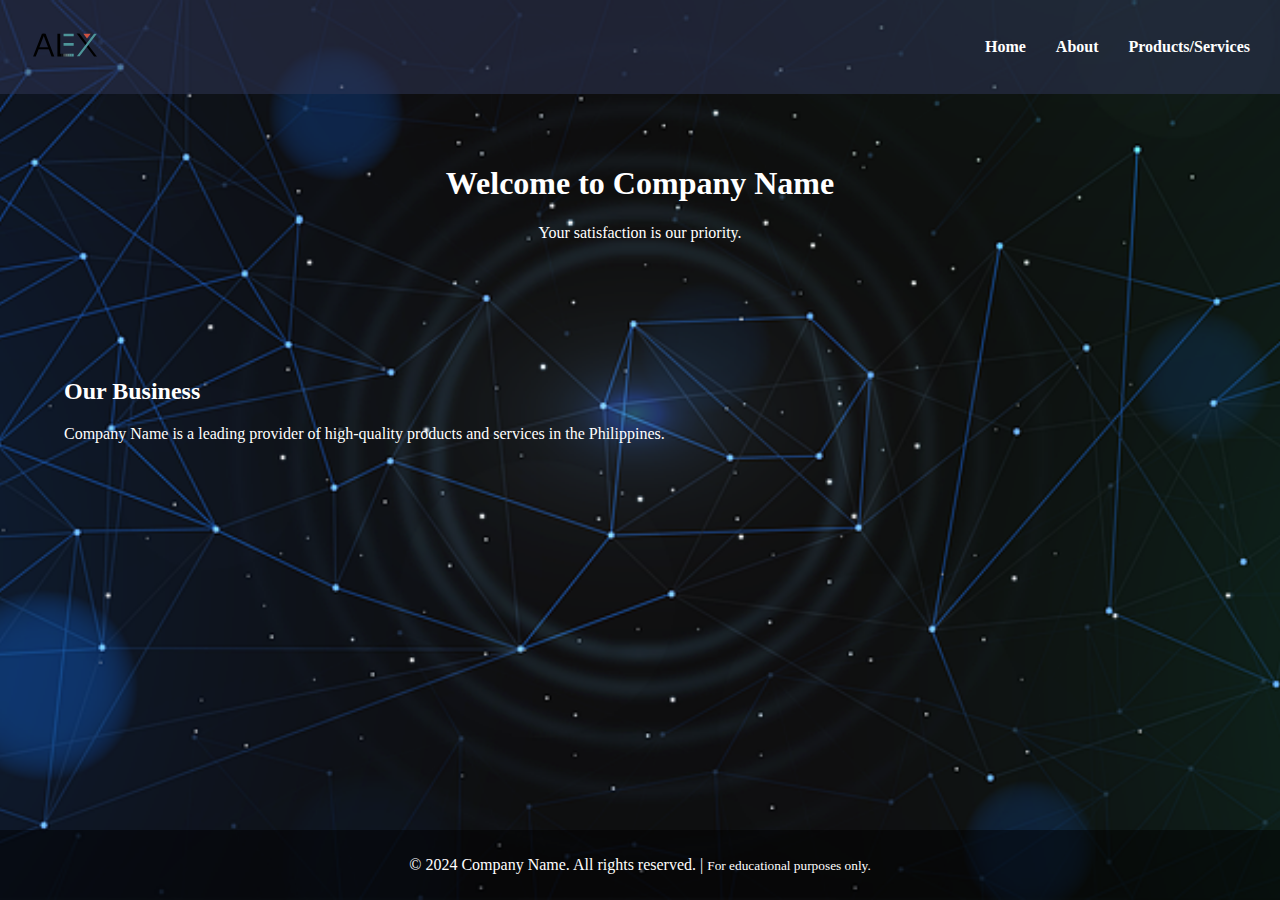
<file: index.html>
<!DOCTYPE html>
<html lang="en">
<head>
    <meta charset="UTF-8">
    <meta name="viewport" content="width=device-width, initial-scale=1.0">
    <title>Company Name - Homepage</title>
    <link href="Project.css" rel="stylesheet">
</head>
<body>
    <nav>
        <a class="navbar-brand" href="index.html">
            <img src="CompanyName_Logo.svg"Company Logo">
        </a>
        <button class="navbar-toggler" onclick="toggleMenu()">☰</button>
        <div class="navbar-nav">
            <a class="nav-link" href="PPj.html">Home</a>
            <a class="nav-link" href="about.html">About</a>
            <a class="nav-link" href="product.html">Products/Services</a>
        </div>
    </nav>
    <div class="hero">
        <div class="container">
            <h1>Welcome to Company Name</h1>
            <p>Your satisfaction is our priority.</p>
        </div>
    </div>
    <div class="container mt-5">
        <h2>Our Business</h2>
        <p>Company Name is a leading provider of high-quality products and services in the Philippines.</p>
    </div>
    <footer>
        <p>&copy; 2024 Company Name. All rights reserved. | <small>For educational purposes only.</small></p>
    </footer>
    <script>
        function toggleMenu() {
            document.querySelector('.navbar-toggler').classList.toggle('active');
            document.querySelector('.navbar-nav').classList.toggle('active');
        }
    </script>
</body>
</html>
</file>
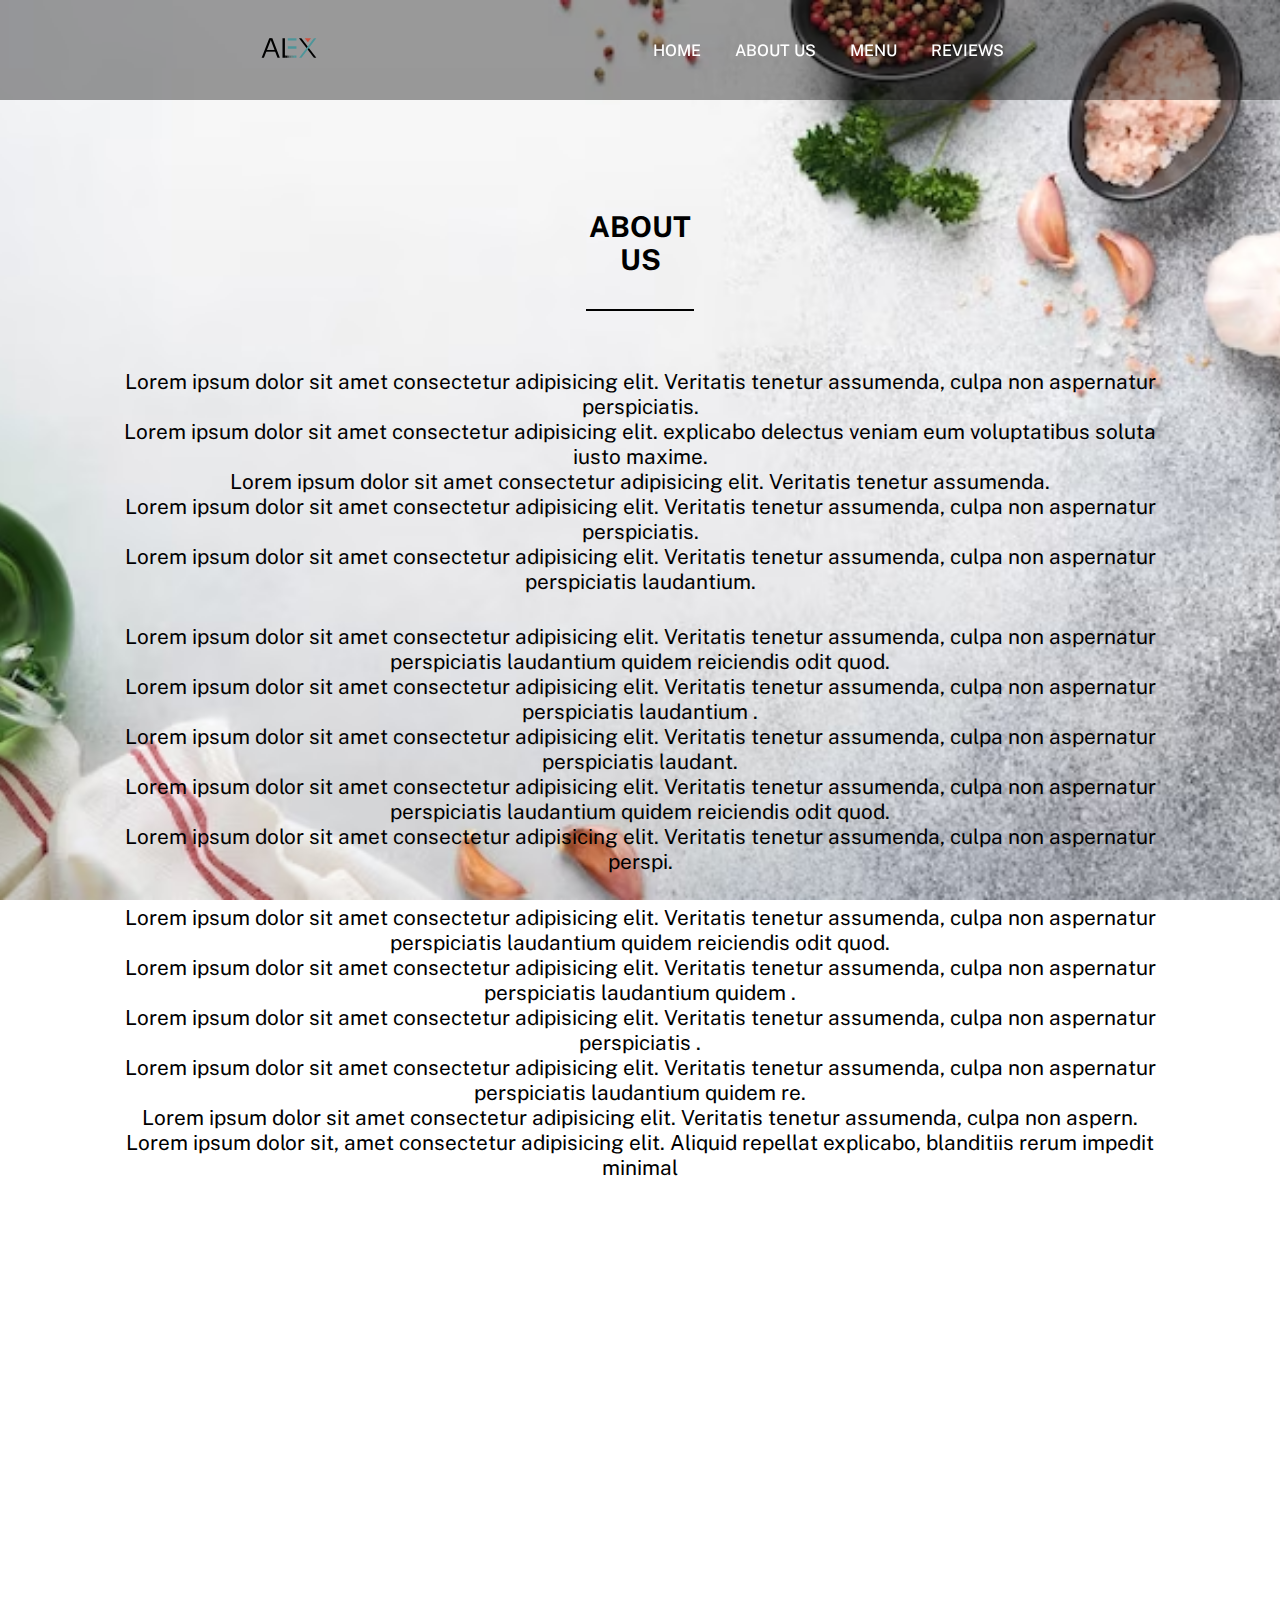
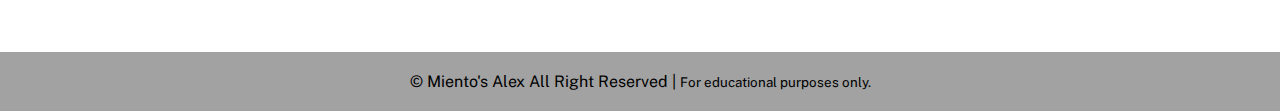
<file: About Us.html>
<!DOCTYPE html>
<html lang="en">
<head>
    <meta charset="UTF-8">
    <meta name="viewport" content="width=device-width, initial-scale=1.0">
    <link rel="stylesheet" href="styles.css">
    <link href='https://unpkg.com/boxicons@2.1.4/css/boxicons.min.css' rel='stylesheet'>
    <link href="https://fonts.googleapis.com/css2?family=Public+Sans:ital,wght@0,100..900;1,100..900&display=swap" rel='stylesheet'>
    <title>Miento's Alex - About Us</title>
</head>
<body>
    <header>
        <div class="img-container">
            <a href="index.html" class="logo">
                <img src="CompanyName_Logo.svg" alt="Miento's Alex">
            </a>
        </div>
        <ul class="navbar">
            <li><a href="index.html">Home</a></li>
            <li><a href="About Us.html">About Us</a></li>
            <li><a href="products.html">Menu</a></li>
            <li><a href="review.html#reviews">Reviews</a></li>
        </ul>
    </header>

    <main>
        <section class="about" id="about">
            <div class="about-text">
                <h2 class="container-foru">About US<br><br></h2>
                
                <p><br><br>Lorem ipsum dolor sit amet consectetur adipisicing elit. Veritatis tenetur assumenda, culpa non aspernatur perspiciatis.<br>
                Lorem ipsum dolor sit amet consectetur adipisicing elit. explicabo delectus veniam eum voluptatibus soluta iusto maxime.<br>
                Lorem ipsum dolor sit amet consectetur adipisicing elit. Veritatis tenetur assumenda.<br>
                Lorem ipsum dolor sit amet consectetur adipisicing elit. Veritatis tenetur assumenda, culpa non aspernatur perspiciatis.<br>
                Lorem ipsum dolor sit amet consectetur adipisicing elit. Veritatis tenetur assumenda, culpa non aspernatur perspiciatis laudantium.<br></p>
                <p>Lorem ipsum dolor sit amet consectetur adipisicing elit. Veritatis tenetur assumenda, culpa non aspernatur perspiciatis laudantium quidem reiciendis odit quod.<br>
                    Lorem ipsum dolor sit amet consectetur adipisicing elit. Veritatis tenetur assumenda, culpa non aspernatur perspiciatis laudantium .<br>
                    Lorem ipsum dolor sit amet consectetur adipisicing elit. Veritatis tenetur assumenda, culpa non aspernatur perspiciatis laudant.<br>
                    Lorem ipsum dolor sit amet consectetur adipisicing elit. Veritatis tenetur assumenda, culpa non aspernatur perspiciatis laudantium quidem reiciendis odit quod.<br>
                    Lorem ipsum dolor sit amet consectetur adipisicing elit. Veritatis tenetur assumenda, culpa non aspernatur perspi.<br></p>
                <p>Lorem ipsum dolor sit amet consectetur adipisicing elit. Veritatis tenetur assumenda, culpa non aspernatur perspiciatis laudantium quidem reiciendis odit quod.<br>
                    Lorem ipsum dolor sit amet consectetur adipisicing elit. Veritatis tenetur assumenda, culpa non aspernatur perspiciatis laudantium quidem .<br>
                    Lorem ipsum dolor sit amet consectetur adipisicing elit. Veritatis tenetur assumenda, culpa non aspernatur perspiciatis .<br>
                    Lorem ipsum dolor sit amet consectetur adipisicing elit. Veritatis tenetur assumenda, culpa non aspernatur perspiciatis laudantium quidem re.<br>
                    Lorem ipsum dolor sit amet consectetur adipisicing elit. Veritatis tenetur assumenda, culpa non aspern.<br>
                    Lorem ipsum dolor sit, amet consectetur adipisicing elit. Aliquid repellat explicabo, blanditiis rerum impedit minimal<br><br><br><br><br><br><br><br><br><br><br><br><br><br><br><br><br></p>
                    </div>
        </section>
    </main>
    <div class="copyright">
        <p>&#169; Miento's Alex All Right Reserved | <small>For educational purposes only.</small></p>
    </div>

    <script src="index.js"></script>
</body>
</html>
</file>
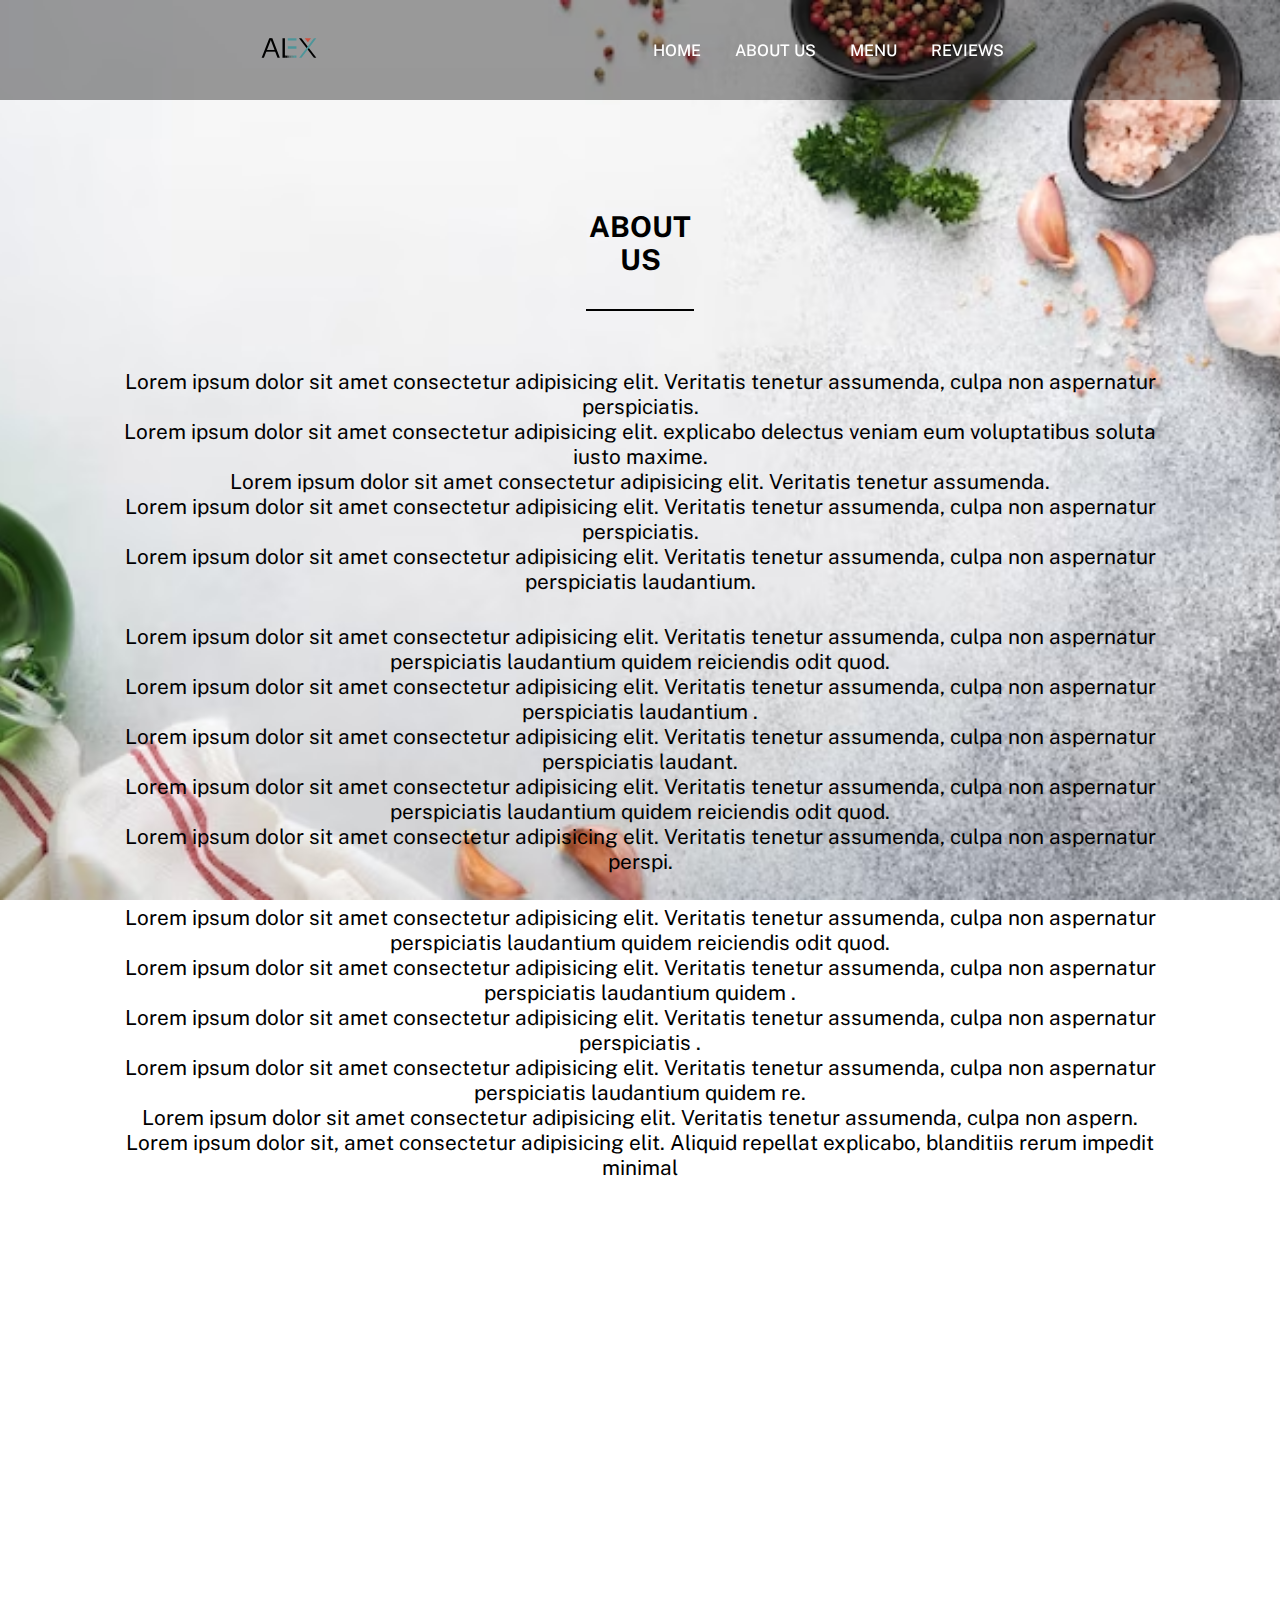
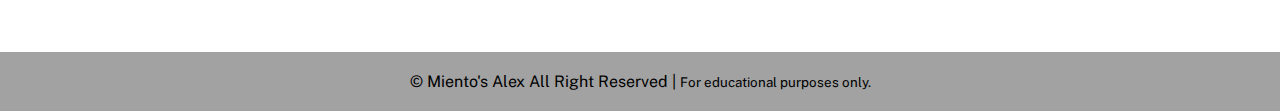
<file: aboutus.html>
<!DOCTYPE html>
<html lang="en">
<head>
    <meta charset="UTF-8">
    <meta name="viewport" content="width=device-width, initial-scale=1.0">
    <link rel="stylesheet" href="styles.css">
    <link href='https://unpkg.com/boxicons@2.1.4/css/boxicons.min.css' rel='stylesheet'>
    <link href="https://fonts.googleapis.com/css2?family=Public+Sans:ital,wght@0,100..900;1,100..900&display=swap" rel='stylesheet'>
    <title>Miento's Alex - About Us</title>
</head>
<body>
    <header>
        <div class="img-container">
            <a href="index.html" class="logo">
                <img src="CompanyName_Logo.svg" alt="Miento's Alex">
            </a>
        </div>
        <ul class="navbar">
            <li><a href="index.html">Home</a></li>
            <li><a href="aboutus.html">About Us</a></li>
            <li><a href="products.html">Menu</a></li>
            <li><a href="review.html#reviews">Reviews</a></li>
        </ul>
    </header>

    <main>
        <section class="about" id="about">
            <div class="about-text">
                <h2 class="container-foru">About US<br><br></h2>
                
                <p><br><br>Lorem ipsum dolor sit amet consectetur adipisicing elit. Veritatis tenetur assumenda, culpa non aspernatur perspiciatis.<br>
                Lorem ipsum dolor sit amet consectetur adipisicing elit. explicabo delectus veniam eum voluptatibus soluta iusto maxime.<br>
                Lorem ipsum dolor sit amet consectetur adipisicing elit. Veritatis tenetur assumenda.<br>
                Lorem ipsum dolor sit amet consectetur adipisicing elit. Veritatis tenetur assumenda, culpa non aspernatur perspiciatis.<br>
                Lorem ipsum dolor sit amet consectetur adipisicing elit. Veritatis tenetur assumenda, culpa non aspernatur perspiciatis laudantium.<br></p>
                <p>Lorem ipsum dolor sit amet consectetur adipisicing elit. Veritatis tenetur assumenda, culpa non aspernatur perspiciatis laudantium quidem reiciendis odit quod.<br>
                    Lorem ipsum dolor sit amet consectetur adipisicing elit. Veritatis tenetur assumenda, culpa non aspernatur perspiciatis laudantium .<br>
                    Lorem ipsum dolor sit amet consectetur adipisicing elit. Veritatis tenetur assumenda, culpa non aspernatur perspiciatis laudant.<br>
                    Lorem ipsum dolor sit amet consectetur adipisicing elit. Veritatis tenetur assumenda, culpa non aspernatur perspiciatis laudantium quidem reiciendis odit quod.<br>
                    Lorem ipsum dolor sit amet consectetur adipisicing elit. Veritatis tenetur assumenda, culpa non aspernatur perspi.<br></p>
                <p>Lorem ipsum dolor sit amet consectetur adipisicing elit. Veritatis tenetur assumenda, culpa non aspernatur perspiciatis laudantium quidem reiciendis odit quod.<br>
                    Lorem ipsum dolor sit amet consectetur adipisicing elit. Veritatis tenetur assumenda, culpa non aspernatur perspiciatis laudantium quidem .<br>
                    Lorem ipsum dolor sit amet consectetur adipisicing elit. Veritatis tenetur assumenda, culpa non aspernatur perspiciatis .<br>
                    Lorem ipsum dolor sit amet consectetur adipisicing elit. Veritatis tenetur assumenda, culpa non aspernatur perspiciatis laudantium quidem re.<br>
                    Lorem ipsum dolor sit amet consectetur adipisicing elit. Veritatis tenetur assumenda, culpa non aspern.<br>
                    Lorem ipsum dolor sit, amet consectetur adipisicing elit. Aliquid repellat explicabo, blanditiis rerum impedit minimal<br><br><br><br><br><br><br><br><br><br><br><br><br><br><br><br><br></p>
                    </div>
        </section>
    </main>
    <div class="copyright">
        <p>&#169; Miento's Alex All Right Reserved | <small>For educational purposes only.</small></p>
    </div>

    <script src="index.js"></script>
</body>
</html>
</file>
<file: Project.css>
body {
        background: url('Bg.webp') no-repeat center center fixed;
        width: 100%
        font-family: Arial, sans-serif;
        color: white;
        margin: 0;
        padding: 0;
        box-sizing: border-box;
        background-size: cover;
        display: flex;
        flex-direction: column;
        min-height: 100vh;

    }
    nav {
        background-color: #2d34528e;
        padding: 10px 20px;
        display: flex;
        justify-content: space-between;
        align-items: center;
    }
    nav a {
        text-decoration: none;
        color: rgb(255, 255, 255);
        margin: 0 10px;
        font-weight: bold;
    }
    nav a:hover{
        color:aqua
    }
    .navbar-brand img {
        height: 70px;
    }
    .navbar-toggler {
        display: none;
        cursor: pointer;
        font-size: 24px;
        background: none;
        border: none;
    }
    .navbar-nav {
        display: flex;
        list-style-type: none;
        margin: 0;
        padding: 0;
    }
    .navbar-nav a {
        margin-left: 20px;
    }
    .hero {
        background-color: #ffffff00;
        padding: 50px 0;
        text-align: center;
    }
    .container {
        width: 90%;
        max-width: 1200px;
        margin: 0 auto;
    }
    .mt-5 {
        margin-top: 50px;
    }
    footer {
        background-color: #0000007a;
        text-align: center;
        padding: 10px 0;
        margin-top: auto;
        width: 100%;
    }
    @media (max-width: 768px) {
        .navbar-nav {
            display: none;
            flex-direction: column;
            width: 100%;
            text-align: center;
        }
        .navbar-nav a {
            margin: 10px 0;
        }
        .navbar-toggler {
            display: inline-block;
        }
        .navbar-toggler.active + .navbar-nav {
            display: flex;
        }
        .col-md-4, .col-sm-6 {
            min-width: calc(100% - 20px);
        }
    }
</file>
<file: styles.css>
* {
    font-family: "Public Sans", sans-serif;
    padding : 0;
    margin: 0 auto;
    box-sizing: border-box;
    scroll-padding-top: 4rem;
    scroll-behavior: smooth;
    list-style: none;
    text-decoration: none;
}


section {
    padding: 50px 100px;
}

img {
    width: 100%;
}

body {
    color: var(--text-color);
    background-image: url('background..avif');
    background-repeat: no-repeat;
    background-size: cover;
    background-position:center center;
    height: 100%;
    background-attachment: fixed;

}

header {
    position: fixed;
    width: 100%;
    top: 0;
    right: 0;
    z-index: 1000;
    display: flex;
    justify-content: space-between;
    align-items: center;
    padding: 18px 100px;
    transition: 0.5s linear;
    background: rgba(0, 0, 0, 0.384);
    color: rgb(255, 255, 255);
}

header.shadow {
    background: var(--text-color);
    box-shadow: var(--box-shadow);
}

.logo img{
    width: 60px;
    height: auto;
}

.navbar {
    display: flex;
}

.navbar a {
    padding: 8px 17px;
    color: var(--bg-color);
    font-size: 1rem;
    text-transform: uppercase;
    font-weight: 500;
}

.navbar a:hover {
    background: var(--main-color);
    border-radius: 0.2rem;
    transition: 0.2s all linear;
}



.home {
    width: 100%;
    min-height: 100vh;
    background-repeat: no-repeat;
    background-size: cover;
    display: grid;
    grid-template-columns: repeat(auto-fit,minmax(17rem, auto));
    align-items: center;
    gap: 0 1.2em;
}

.home-text h1 {
    font-size: 4rem;
    text-shadow: 2px 2px var(--text-color);
    color: var(--main-color);
    text-transform: uppercase;
    letter-spacing: 1px;
    color: #000000;
}

.home-text p {
    color: var(--bg-color);
    font-size: 1.3rem;
    padding: 0.5rem 0rem 1.4rem;
    color: #000000;
}

.home-img {
    max-width: 60%;
    height: auto;
    border-radius: rem;
}

.btn {
    padding: 20px 40px;
    border-radius: 1.5rem;
    background: var(--main-color);
    color: var(--bg-color);
    font-weight: 500;
    font-size: 1.5rem;
    background: #ffa600;
}

.btn:hover {
    background: #8a6f4d;
}

.about {
    width: 100%;
    min-height: 100vh;
    background-repeat: no-repeat;
    background-size: cover;
    grid-template-columns: repeat(auto-fit,minmax(17rem, auto));
    align-items: center;
    gap: 0 1.2em;
    color: #000000;
}

.about-img img {
    border-radius: 1rem;
}

.about-text h2 {
    font-size: 1.8rem;
    text-transform: uppercase;
    text-align: center;
    gap: 1.5rem;
    margin-top: 10rem;
    border-bottom: 2px solid rgb(0, 0, 0);
    width: 10%;
    
}

.about-text p {
    color: var(--bg-color);
    font-size: 1.3rem;
    padding: 0.5rem 0rem 1.4rem;
    color: #000000;
    text-align: center;
}

.heading {
    text-align: center;
    
}

.heading h2 {
    font-size: 1.8rem;
    text-transform: uppercase;
    gap: 1.5rem;
    margin-top: 5rem;
}

.products-container {
    display: grid;
    grid-template-columns: repeat(3, 1fr); /* 3 columns */
    grid-template-rows: repeat(2, auto);  /* 2 rows */
    gap: 1.5rem;
    margin-top: 2rem;
        width: 100%;
    min-height: 100vh;
    background-repeat: no-repeat;
    background-size: cover;
    display: grid;
    grid-template-columns: repeat(auto-fit,minmax(17rem, auto));
    align-items: center;
    gap: 0 1.2em;
}

.products-container .box {
    position: relative;
    padding: 10px;
    display: flex;
    flex-direction: column;
    justify-content: center;
    border-radius: 0.5rem;
    box-shadow: var(--box-shadow);
}

.products-container img {
    width: 100%;
    object-fit: contain;
    object-position: center;
    padding: 20px;
    background: #f1f1f1;
    border-radius: 0.5rem;
}

.products-container .box h3 {
    font-size: 1rem;
    font-weight: 600;
    text-transform: uppercase;
    margin: 0.5rem 0 0.5rem;
}

.products-container .box .content {
    display: flex;
    align-items: center;
    justify-content: space-between;
}

.products-container .box .content span {
    padding: 0 1rem;
    color: var(--bg-color);
    background: var(--main-color);
    border-radius: 2px;
    font-weight: 500;
    margin-right: 10px;
}

.products-container .box .content a {
    padding: 0 1rem;
    color: var(--text-color);
    border: 2px solid var(--main-color);
    border-radius: 4px;
    text-transform: uppercase;
}

.products-container .box .content a:hover {
    background:var(--main-color);
    color: var(--bg-color);
    transition: 0.2s all linear;
}

.reviews-container {
    display: grid;
    grid-template-columns: repeat(auto-fit,minmax(280px, auto));
    gap: 1.5rem;
    margin-top: 2rem;
}

.reviews-container .box {
    padding: 20px;
    box-shadow: var(--box-shadow);
    border-radius: 0.5rem;
    text-align: center;
}

.stars  .bx {
    color: var(--main-color);
}

.reviews-container .box p {
    font-size: 1rem;
}

.reviews-container .box h2 {
    font-size: 1.2rem;
    font-weight: 600;
    margin: 0.5rem 0rem 0.5rem;
}

.reviews-container .box img {
    width: 70px;
    height: 70px;
    border-radius: 50%;
    object-fit: cover;  
}

.reviews-container .box:hover {
    background: var(--second-color);
    transition: 0.2s all linear;
}

.footer {
    display: grid;
    grid-template-columns: repeat(auto-fit,minmax(17rem, auto));
    gap: 1.5rem;
    color: #000000;
}


.footer-box h2 {
    font-size: 1.2rem;
    font-weight: 600;
    margin-bottom: 10px;
}

.footer-box p {
    font-size: 1rem;
    margin-bottom: 10px;
}

.social {
    display: flex;
    align-items: center;
    column-gap: 0.5rem;
}

.social a .bx {
    font-size: 24px;
    color: rgb(0, 0, 0);
    padding: 10px;
    border-radius: 0.2rem;

}

.social a .bx:hover {
    background: var(--main-color);
    color: var(--bg-color);
}

.footer-box h3 {
    font-weight: 600;
    margin-bottom: 10px;
}

.footer-box li a {
    color: var(--text-color);
}

.footer-box li a:hover {
    color: var(--main-color);
}

.contact {
    display: flex;
    flex-direction: column;
    row-gap: 0.5rem;
}

.contact span {
    display: flex;
    align-items: center;
}

.contact i {
    font-size: 20px;
    margin-right: 1rem;
}

.copyright {
    padding: 20px;
    text-align: center;
    background: rgba(0, 0, 0, 0.363);
    color: rgb(0, 0, 0);
    

}

@media (max-width:1058px) {
    header {
        padding: 16px 60px;
    }

    section {
        padding: 50px 60px;
    }

    .home-text h1 {
        font-size: 2.4rem;
    }
}

@media (max-width:991px) {
    header {
        padding: 16px 4%;
    }

    section {
        padding: 50px 4%;
    }

    .home-text h1 {
        font-size: 2rem;
    }
}

@media (max-width: 768px) {
    header {
        padding: 12px 4%;
    }
    
    #menu-icon {
        display: initial;
    }
        
    .navbar  {
        position: absolute;
        top: -570px;
        left: 0;
        right: 0;
        display: flex;
        flex-direction: column;
        background: var(--second-color);
        row-gap: 1.4rem;
        padding: 20px;
        transition: 0.3s;
        text-align: center;
    }

    .navbar a {
        color:var(--text-color);
    }

    .navbar a:hover {
        color:var(--bg-color);
    }

    .about {
        align-items: center;
    }
    
    .navbar.active {
        top: 100%;

    }
    section {
        padding: 50px 4%;
    }

    .home-text h1 {
        font-size: 2rem;
    }
}

@media (max-width: 360px) {
    header {
        padding: 11px 4%;
    }

    .logo img {
        width: 45px;
    }

    .home-text {
        padding-top: 15px;
    }
    .home-text h1 {
        font-size: 1.4rem;
    }

    .home-text p {
        font-size: 0.8rem;
        font-weight: 300;
    }

    .about-img {
        order: 2;
    }

    .about-text {
        text-align: center;
    }

    .about-text h2 {
        font-size: 1.2rem;
    }

    .heading h2 {
        font-size: 1.2rem;
    }
    
}
.menu-container {
    width: 100%;
    max-width: 1000px;
    background-color: rgba(0, 0, 0, 0);
    padding: 20px;
    border-radius: 10px;
    box-shadow: 0 4px 8px rgba(0, 0, 0, 0.5);
    overflow: hidden;
    color: #ffa500;
}
.header {
    text-align: center;
    margin-bottom: 20px;
    font-size: 1.8rem;
    text-transform: uppercase;
    gap: 1.5rem;
    margin-top: 5rem;
    
}
.header h1 {
    font-size: 3em;
    color: #ffa500;
    margin: 0;
}
.section {
    margin-bottom: 20px;
}
.section h2 {
    font-size: 2em;
    color: #ffa500;
    margin-bottom: 10px;
}
.menu-items {
    display: flex;
    flex-wrap: wrap;
    justify-content: space-between;
}
.menu-item {
    width: 48%;
    background-color: #222;
    padding: 10px;
    margin-bottom: 20px;
    border-radius: 5px;
    box-shadow: 0 2px 4px rgba(0, 0, 0, 0.5);
}
.menu-item img {
    width: 100%;
    height: 200px;
    object-fit: cover;
    border-radius: 5px;
}

.menu-item h3 {
    font-size: 1.5em;
    color: #ffa500;
    margin: 10px 0 5px;
}
.menu-item p {
    margin: 5px 0;
}
.special {
    background-color: #ffa500;
    color: #000;
    padding: 10px;
    border-radius: 5px;
    margin-bottom: 20px;
}
.contact {
    text-align: center;
    margin-top: 20px;
}
.contact p {
    margin: 5px 0;
}
@media (max-width: 768px) {
    .menu-item {
        width: 100%;
    }
}
</file>
